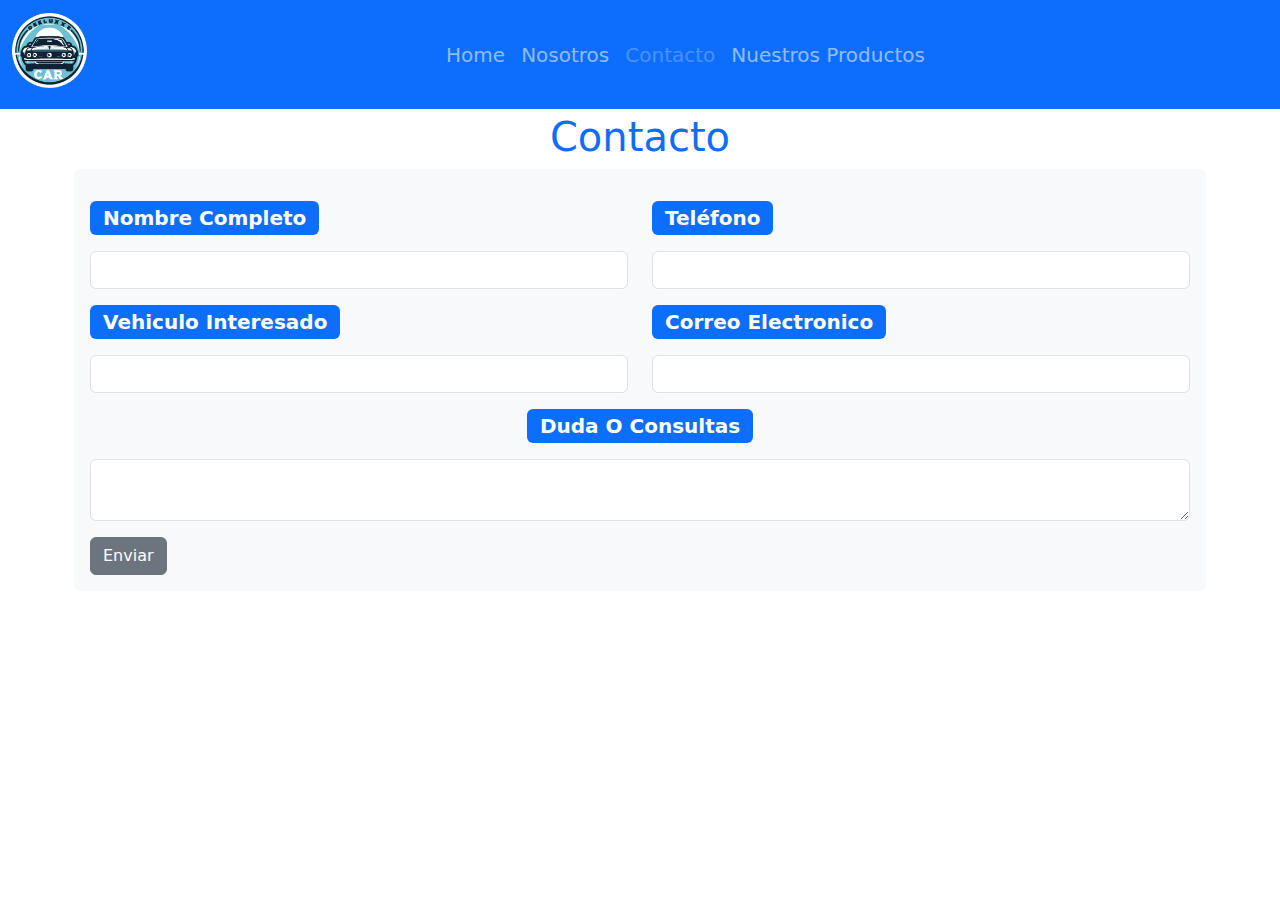
<file: DeluxeB/Home/contacto.html>
<!DOCTYPE html>
<html lang="en">
<head>
    <meta charset="UTF-8">
    <meta name="viewport" content="width=device-width, initial-scale=1.0">
    <title>Super Pagina</title>
    <!-- paso 1 conectar el css-->
    <link rel="stylesheet" href="../css/bootstrap.min.css">
</head>
<body>

    <div>
        <!-- Navegador-->
        <nav class="navbar navbar-expand-lg bg-primary" data-bs-theme="dark">
          <div class="container-fluid">
            <a class="navbar-brand" href="#">
              <img src="../images/LOGOEZ.png" alt="" width="75" height="75" class="mb-2">
            </a>
            <button class="navbar-toggler" type="button" data-bs-toggle="collapse" data-bs-target="#navbarColor01" aria-controls="navbarColor01" aria-expanded="false" aria-label="Toggle navigation">
              <span class="navbar-toggler-icon"></span>
            </button>
            <div class="collapse navbar-collapse justify-content-center" id="navbarColor01">
              <ul class="navbar-nav">
                <li class="nav-item">
                  <a class="nav-link fs-5" href="../Home/index.html">Home</a>
                </li>
                <li class="nav-item">
                  <a class="nav-link fs-5" href="../Home/nostros.html">Nosotros</a>
                </li>
                <li class="nav-item">
                  <a class="nav-link fs-5 disabled" href="../Home/contacto.html">Contacto</a>
                </li>
                <li class="nav-item">
                  <a class="nav-link fs-5" href="../Home/productos.html">Nuestros Productos</a>
                </li>
              </ul>
            </div>
          </div>
        </nav>
        
        
        


      <!--contacto-->

      <div class="container rounded p-1">
        <h1 class="text-center text-primary ">Contacto</h1> 
        <form method="post" action="https://formsubmit.co/cardeluxe101@gmail.com"class="rounded p-3 bg-light">
            <div class="row">
                <div class="col-md-6">
                  <span class="badge bg-primary fs-5 mb-3 mt-3">Nombre Completo</span>
                    <input type="text" class="form-control " id="nombre" name="nombre" required pattern="[A-Za-z ]+" title="Solo letras y espacios permitidos">
                </div>
                <div class="col-md-6">
                  <span class="badge bg-primary fs-5 mb-3 mt-3">Teléfono</span>
                  <input type="tel" class="form-control " id="telefono" name="telefono" required pattern="[0-9]{10}" title="Debe contener 10 dígitos numéricos">
              </div>
              
            </div>
            <div class="row">
                <div class="col-md-6">
                  <span class="badge bg-primary fs-5 mb-3 mt-3 ">Vehiculo Interesado</span>
                    <input type="text" class="form-control " id="asunto" name="asunto" >
                </div>
                <div class="col-md-6">
                  <span class="badge bg-primary fs-5 mb-0 mt-3">Correo Electronico</span>
                    <input type="email" class="form-control mt-3" id="email" name="email" required>
                </div>
            </div>
            <div class="row">
              <div class="col-md-12 text-center">
                <span class="badge bg-primary fs-5 mb-3 mt-3">Duda O Consultas</span>
                <textarea class="form-control mb-2" id="mensaje" name="mensaje" required></textarea>
            </div>
            
            </div>
            <button type="submit" class="btn btn-secondary mt-2">Enviar</button>
        </form>
    </div>
    
      

      
      








    </div>

     




    <!-- Paso 2 conectar el js
    <script src="../js/bootstrap.min.js"></script>-->
    
</body>
</html>
</file>
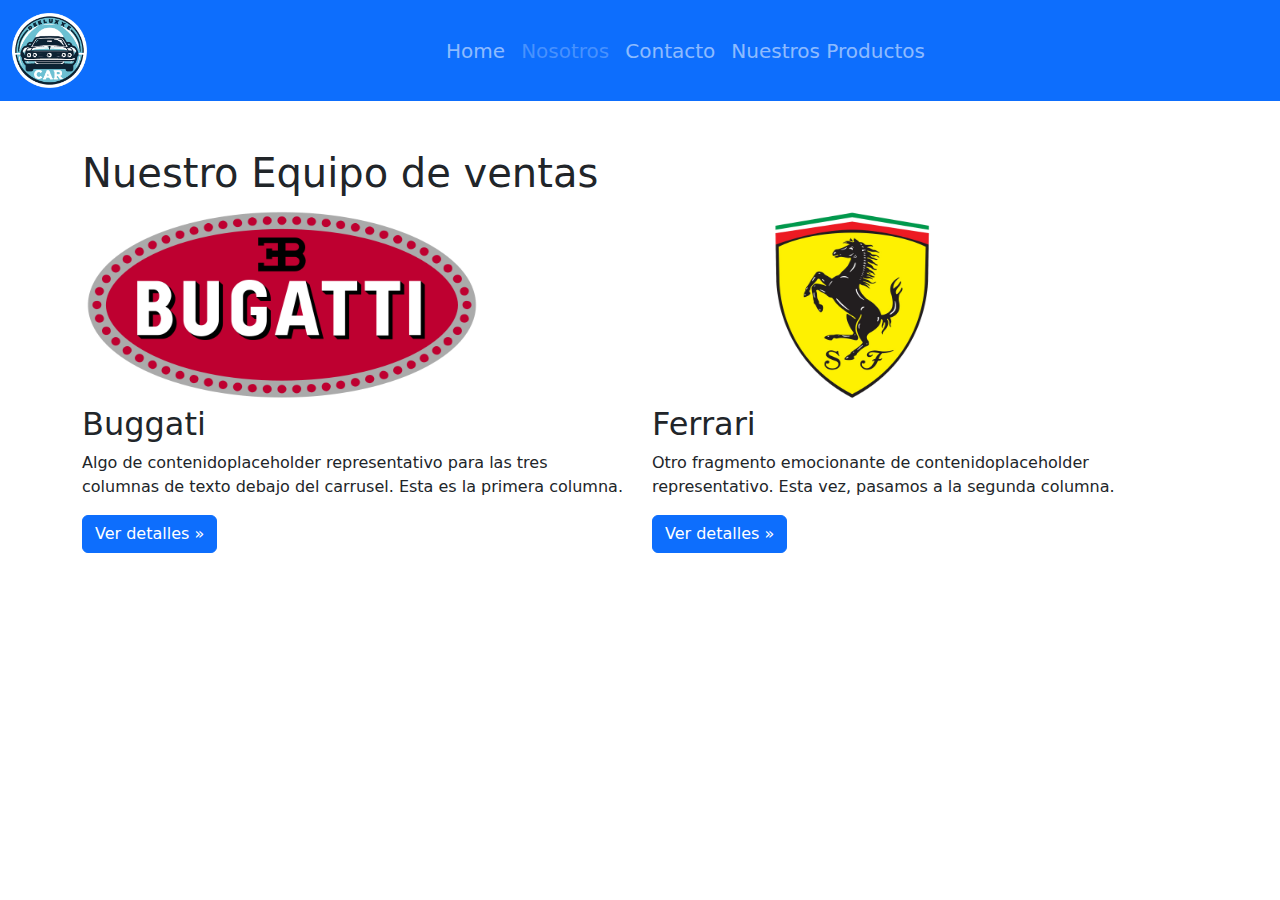
<file: DeluxeB/Home/nostros.html>
<!DOCTYPE html>
<html lang="en">
<head>
    <meta charset="UTF-8">
    <meta name="viewport" content="width=device-width, initial-scale=1.0">
    <title>Nosotros</title>
    <!-- paso 1 conectar el css-->
    <link rel="stylesheet" href="../css/bootstrap.min.css">
</head>
<body>

    <div>
        <!-- Navegador-->
        <nav class="navbar navbar-expand-lg bg-primary" data-bs-theme="dark">
          <div class="container-fluid">
            <a class="navbar-brand" href="#">
              <img src="../images/LOGOEZ.png" alt="" width="75" height="75">
            </a>
            <button class="navbar-toggler" type="button" data-bs-toggle="collapse" data-bs-target="#navbarColor01" aria-controls="navbarColor01" aria-expanded="false" aria-label="Toggle navigation">
              <span class="navbar-toggler-icon"></span>
            </button>
            <div class="collapse navbar-collapse justify-content-center" id="navbarColor01">
              <ul class="navbar-nav">
                <li class="nav-item">
                  <a class="nav-link fs-5" href="../Home/index.html">Home</a>
                </li>
                <li class="nav-item">
                  <a class="nav-link disabled fs-5" href="">Nosotros</a>
                </li>
                <li class="nav-item">
                  <a class="nav-link fs-5" href="../Home/contacto.html">Contacto</a>
                </li>
                <li class="nav-item">
                  <a class="nav-link fs-5" href="../Home/productos.html">Nuestros Productos</a>
                </li>
              </ul>
            </div>
          </div>
        </nav>


      <!-- integrantes-->

      <div class="container marketing mt-5 ">
        
        <h1>Nuestro Equipo de ventas</h1>

        <!-- Three columns of text below the carousel -->
        <div class="row" >
          <div class="col-lg-6">
            <img src="../images/bugattiLOGO.png" class="border border-0 rounded-circle" alt="" style="width: 400px;height: 200px;" >   
            <h2>Buggati</h2>
            <p>Algo de contenidoplaceholder representativo para las tres columnas de texto debajo del carrusel. Esta es la primera columna.</p>
            <p><a class="btn btn-primary" href="#">Ver detalles »</a></p>
          </div>
          
          <!-- /.col-lg-4 -->

          <div class="col-lg-6 ">
            <img src="../images/ferrariLOGO.png" class="border  border-0 rounded-circle" alt="" style="width: 400px;height: 200px;">    
            <h2>Ferrari</h2>
            <p>Otro fragmento emocionante de contenidoplaceholder representativo. Esta vez, pasamos a la segunda columna.</p>
            <p><a class="btn btn-primary" href="#">Ver detalles »</a></p>
          </div><!-- /.col-lg-4 -->    
    </div>


    <!-- Paso 2 conectar el js-->
    <script src="../js/bootstrap.min.js"></script>
    
</body>
</html>
</file>
